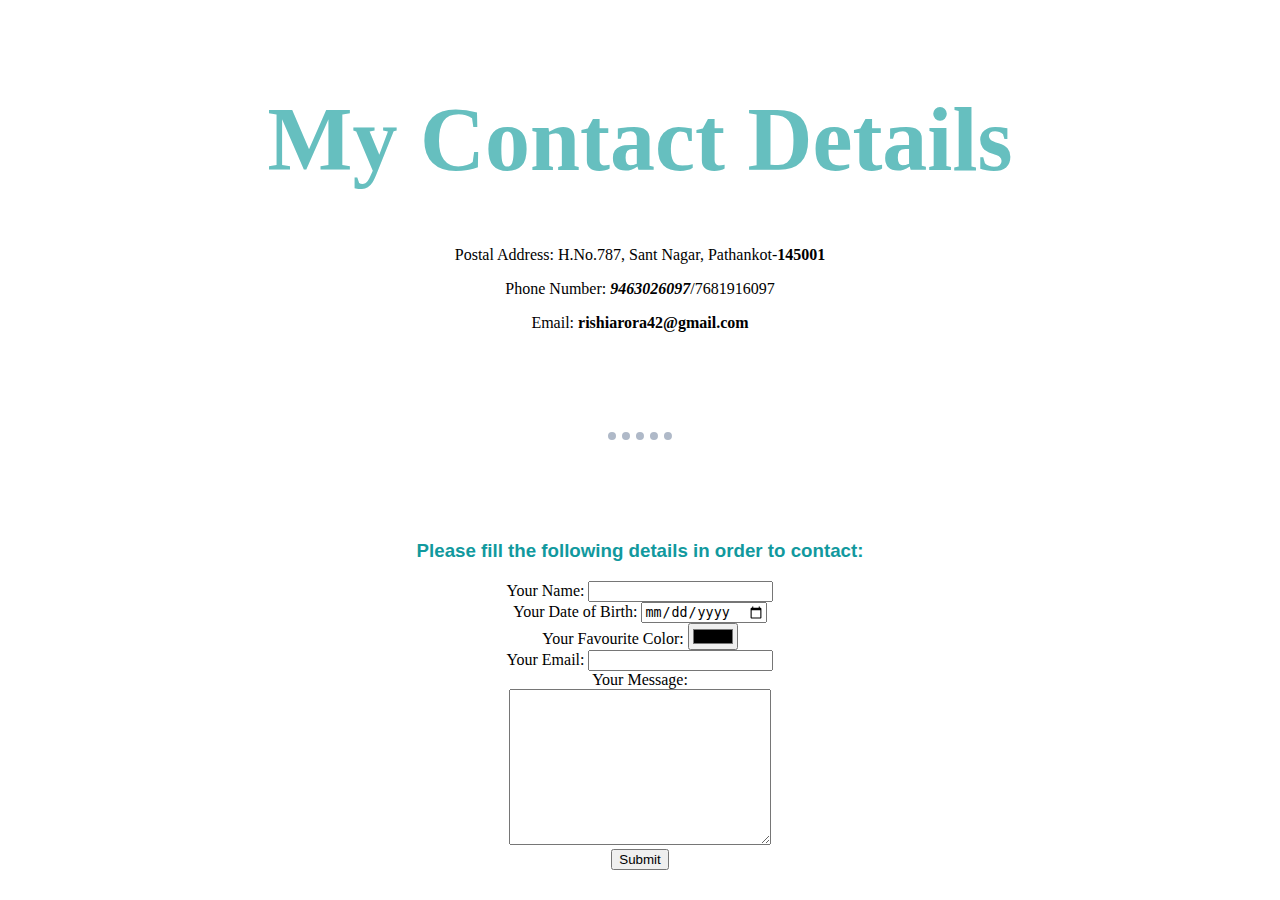
<file: Contact Me.html>
<!DOCTYPE html>
<html lang="en" dir="ltr">
<link rel="stylesheet" href="styles.css">
<head>
  <meta charset="utf-8">

  <title>Contact Me</title>
</head>

<body>
  <h1><strong>My Contact Details</strong></h1>
  <p>Postal Address: H.No.787, Sant Nagar, Pathankot-<strong>145001</strong></p>
  <p>Phone Number: <em><strong>9463026097</strong></em>/7681916097</p>
  <p>Email: <strong>rishiarora42@gmail.com</strong></p>
  <hr>
  <h3>Please fill the following details in order to contact:</h3>
  <form action="mailto:rishiarora42@gmail.com" method="post" enctype="text/plain">
    <label>Your Name:</label>
    <input type="text" name="your_Name:" value="">
    <br>
    <label>Your Date of Birth:</label>
    <input type="date" name="your_DOB" value="">
    <br>
    <label>Your Favourite Color:</label>
    <input type="color" name="your_fav_color:" value="">
    <br>
    <label>Your Email:</label>
    <input type="email" name="your_email:" value="">
    <br>
    <label>Your Message:</label><br>
    <textarea name="your_message" rows="10" cols="30"></textarea><br>
    <input type="Submit" name="">

  </form>

</body>

</html>
</file>
<file: styles.css>
body{
  margin:0;
  text-align: center;
}

.top-container{
  background-color:#E4F9F5;
  padding-top: 100px;
  position:relative;

  font-family: 'Merriweather', serif;
  margin-bottom:50px;
}
hr{
  border-style: dotted none none none;
  border-width: 8px ;
  width : 5%;
  border-color:#AFB9C8;
  margin: 100px auto 100px auto;
}
h1{
  margin:50px auto 0 auto;
  line-height: 2;
  font-family: 'Sacramento', cursive;
  font-size: 90px;
  color:#66BFBF;
}
h2{
  font-family: 'Montserrat', sans-serif;
  color:#66BFBF;
}
h3{
  font-family: 'Montserrat', sans-serif;
  color:#11999E;
}
.pro{
  font-size:2.5rem;
  font-weight:normal;
  color:#66BFBF;
}

.skill-row{
  width:50%;
  margin: 100px auto 100px auto;
  text-align: left;
  line-height: 2;
}

.giphy1{
  width:20%;
  float:left;
  margin-right: 30px;
}

.giphy2{
  width:20%;
  float:right;
  margin-left: 30px;
}

.bottom-cloud{
  position:absolute;
  bottom: 300px;
  left:300px;
}
.top-cloud{
  position:absolute;
  right:300px;
  top:50px;
}
.BUTTON_AWY {
   -webkit-border-radius: 20px;
   color: #FFFFFF;
   font-family: Arial;
   font-size: 20px;
   padding: 10px;
   background-color: #66BFBF;
   text-decoration: none;
   display: inline-block;
   cursor: pointer;
   text-align: center;
   margin-bottom:50px;
}

a{
  color:#11999E;
}
.bottom-container{
  background-color:#66BFBF;
  margin:0;
  padding-top:35px;
}
.last{
  margin:0;
  padding: 35px;
  color:#EAF6F6;
}
</file>
